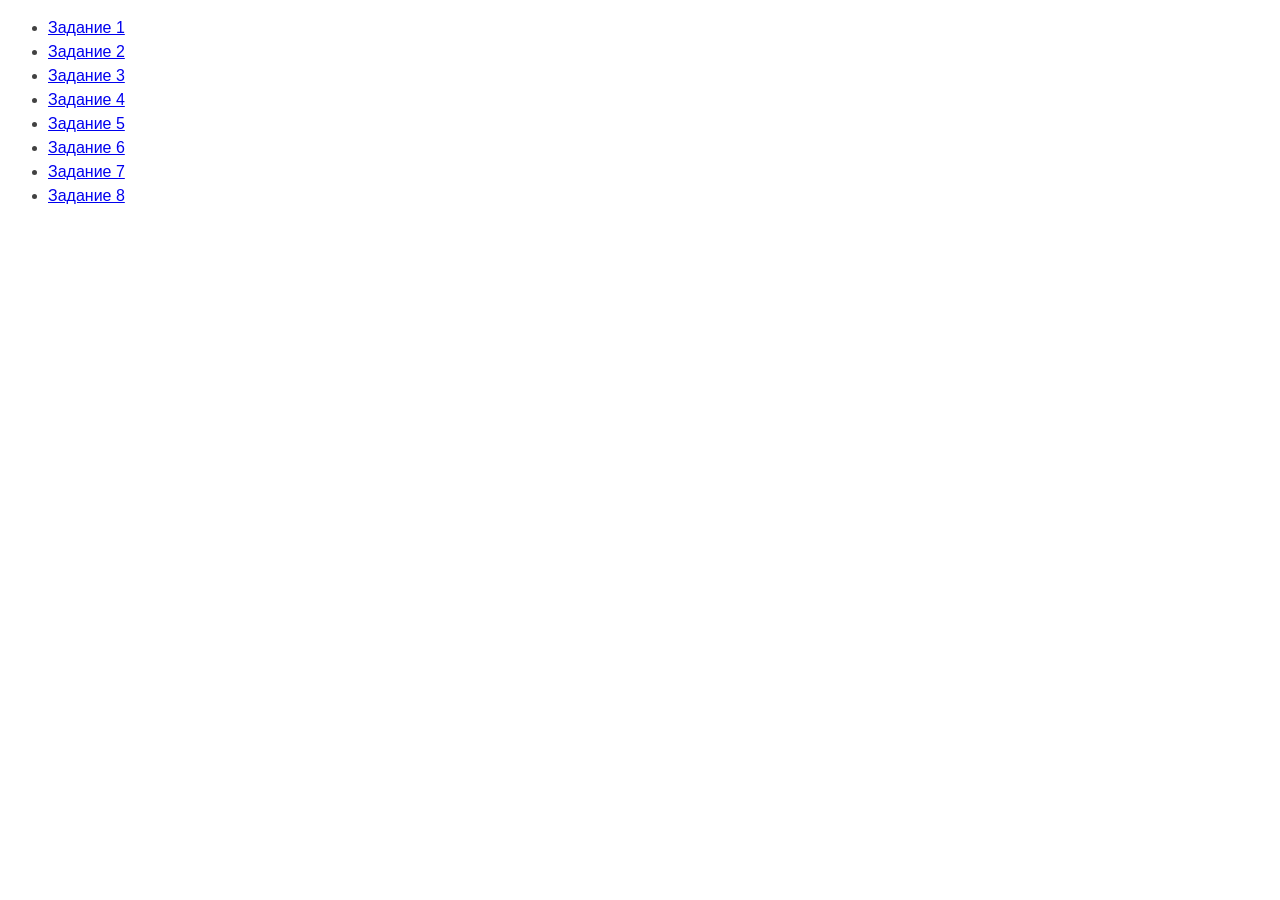
<file: index.html>
<!DOCTYPE html>
<html lang="ru">

<head>
    <meta charset="UTF-8" />
    <meta http-equiv="X-UA-Compatible" content="IE=edge" />
    <meta name="viewport" content="width=device-width, initial-scale=1.0" />
    <meta http-equiv="Permissions-Policy" content="interest-cohort=()" />
    <title>Страница навигации</title>
    <style>
        body {
            font-family: -apple-system, BlinkMacSystemFont, 'Segoe UI', Roboto,
                Oxygen, Ubuntu, Cantarell, 'Open Sans', 'Helvetica Neue', sans-serif;
            background-color: #fff;
            color: #424242;
            line-height: 1.5;
        }
    </style>
</head>

<body>
    <ul>
        <li><a href="task-01.html">Задание 1</a></li>
        <li><a href="task-02.html">Задание 2</a></li>
        <li><a href="task-03.html">Задание 3</a></li>
        <li><a href="task-04.html">Задание 4</a></li>
        <li><a href="task-05.html">Задание 5</a></li>
        <li><a href="task-06.html">Задание 6</a></li>
        <li><a href="task-07.html">Задание 7</a></li>
        <li><a href="task-08.html">Задание 8</a></li>
    </ul>
</body>

</html>
</file>
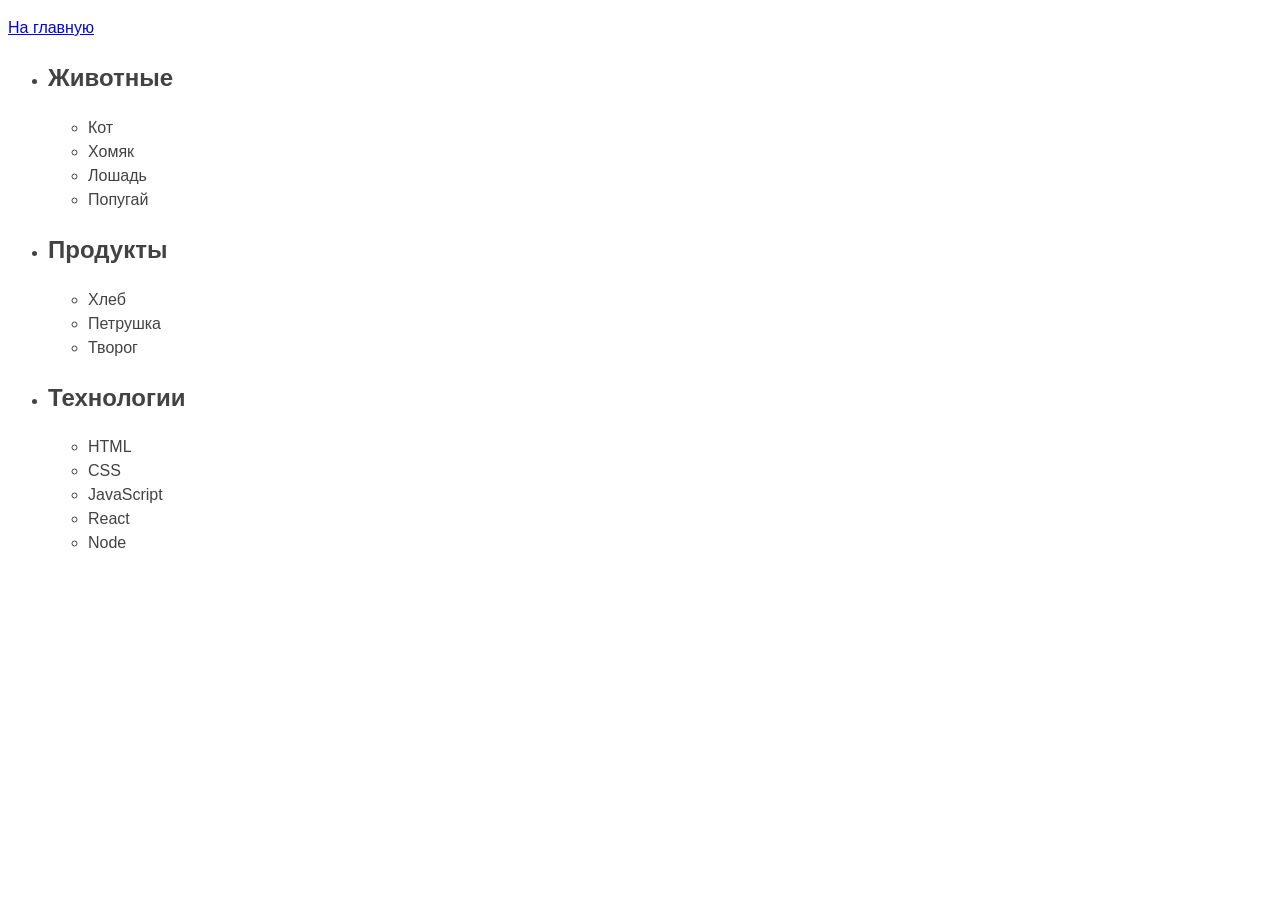
<file: task-01.html>
<!DOCTYPE html>
<html lang="ru">

<head>
    <meta charset="UTF-8" />
    <meta http-equiv="X-UA-Compatible" content="IE=edge" />
    <meta name="viewport" content="width=device-width, initial-scale=1.0" />
    <meta http-equiv="Permissions-Policy" content="interest-cohort=()" />
    <title>Задание 1</title>
    <style>
        body {
            font-family: -apple-system, BlinkMacSystemFont, 'Segoe UI', Roboto,
                Oxygen, Ubuntu, Cantarell, 'Open Sans', 'Helvetica Neue', sans-serif;
            background-color: #fff;
            color: #424242;
            line-height: 1.5;
        }
    </style>
</head>

<body>
    <p><a href="index.html">На главную</a></p>

    <ul id="categories">
        <li class="item">
            <h2>Животные</h2>

            <ul>
                <li>Кот</li>
                <li>Хомяк</li>
                <li>Лошадь</li>
                <li>Попугай</li>
            </ul>
        </li>
        <li class="item">
            <h2>Продукты</h2>

            <ul>
                <li>Хлеб</li>
                <li>Петрушка</li>
                <li>Творог</li>
            </ul>
        </li>
        <li class="item">
            <h2>Технологии</h2>

            <ul>
                <li>HTML</li>
                <li>CSS</li>
                <li>JavaScript</li>
                <li>React</li>
                <li>Node</li>
            </ul>
        </li>
    </ul>

    <script src="js/task-01.js" type="module"></script>
</body>

</html>
</file>
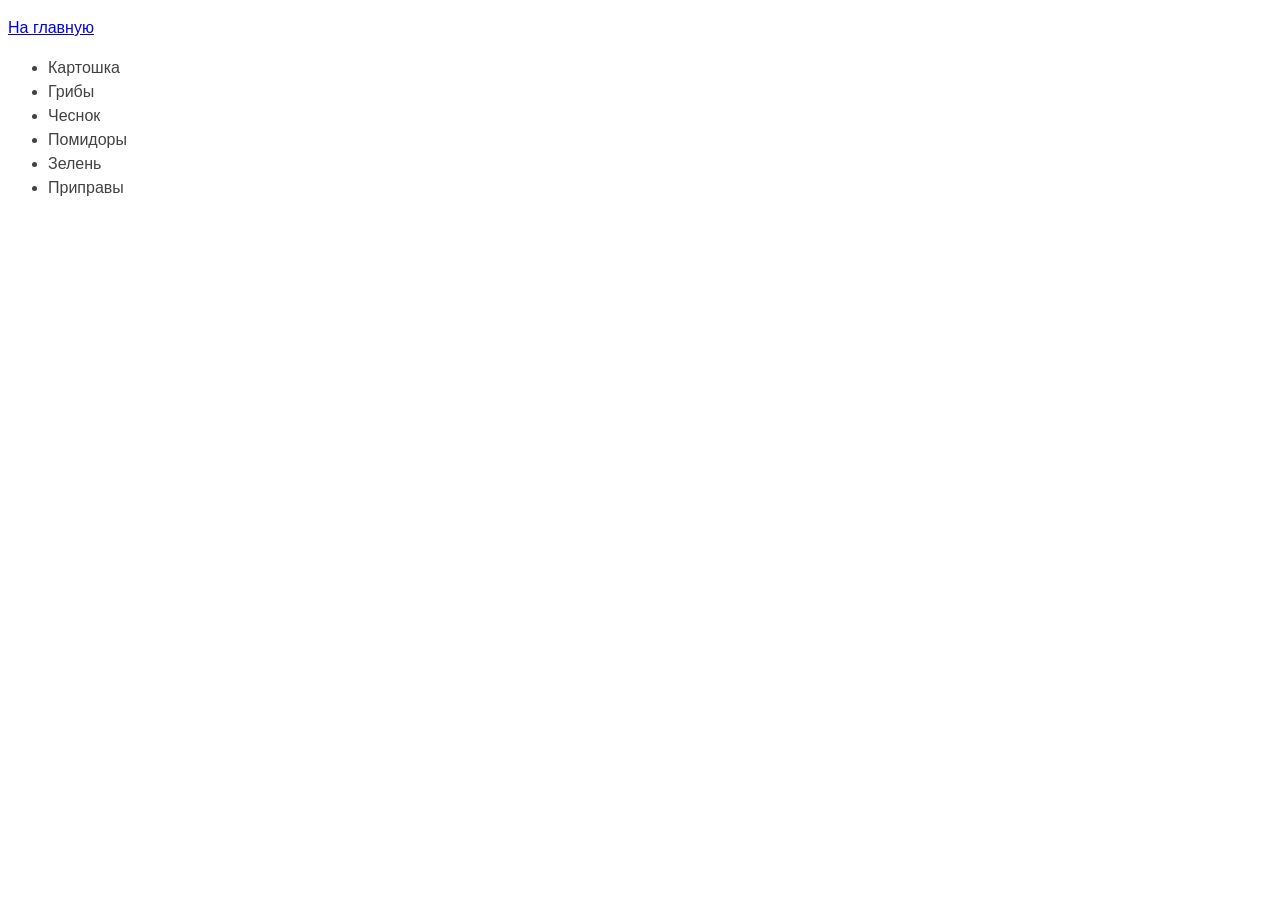
<file: task-02.html>
<!DOCTYPE html>
<html lang="ru">

<head>
    <meta charset="UTF-8" />
    <meta http-equiv="X-UA-Compatible" content="IE=edge" />
    <meta name="viewport" content="width=device-width, initial-scale=1.0" />
    <meta http-equiv="Permissions-Policy" content="interest-cohort=()" />
    <title>Задание 2</title>
    <style>
        body {
            font-family: -apple-system, BlinkMacSystemFont, 'Segoe UI', Roboto,
                Oxygen, Ubuntu, Cantarell, 'Open Sans', 'Helvetica Neue', sans-serif;
            background-color: #fff;
            color: #424242;
            line-height: 1.5;
        }
    </style>
</head>

<body>
    <p><a href="index.html">На главную</a></p>

    <ul id="ingredients"></ul>

    <script src="js/task-02.js" type="module"></script>
</body>

</html>
</file>
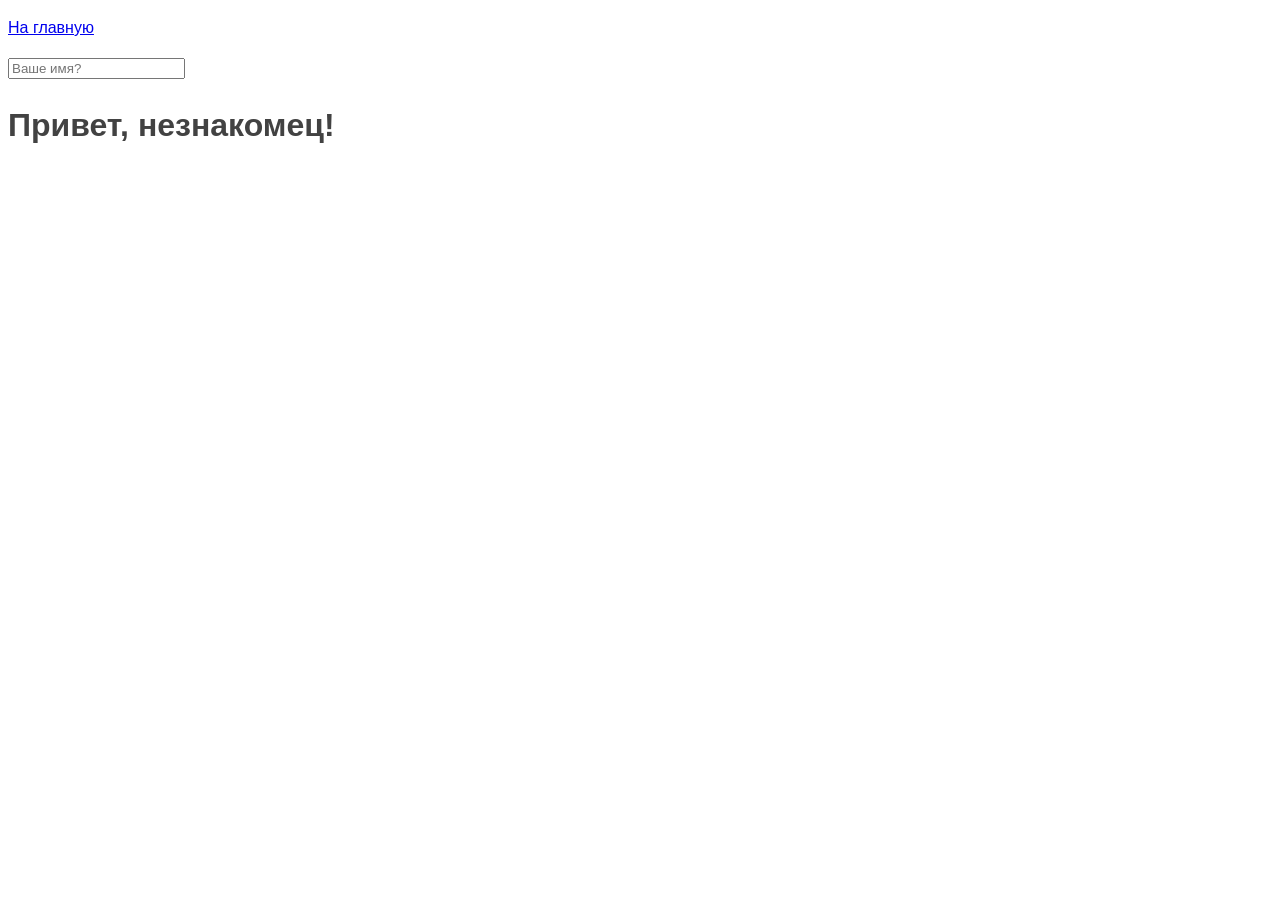
<file: task-05.html>
<!DOCTYPE html>
<html lang="ru">

<head>
    <meta charset="UTF-8" />
    <meta http-equiv="X-UA-Compatible" content="IE=edge" />
    <meta name="viewport" content="width=device-width, initial-scale=1.0" />
    <meta http-equiv="Permissions-Policy" content="interest-cohort=()" />
    <title>Задание 5</title>
    <style>
        body {
            font-family: -apple-system, BlinkMacSystemFont, 'Segoe UI', Roboto,
                Oxygen, Ubuntu, Cantarell, 'Open Sans', 'Helvetica Neue', sans-serif;
            background-color: #fff;
            color: #424242;
            line-height: 1.5;
        }
    </style>
</head>

<body>
    <p><a href="index.html">На главную</a></p>

    <input type="text" placeholder="Ваше имя?" id="name-input" />
    <h1>Привет, <span id="name-output">незнакомец</span>!</h1>

    <script src="js/task-05.js" type="module"></script>
</body>

</html>
</file>
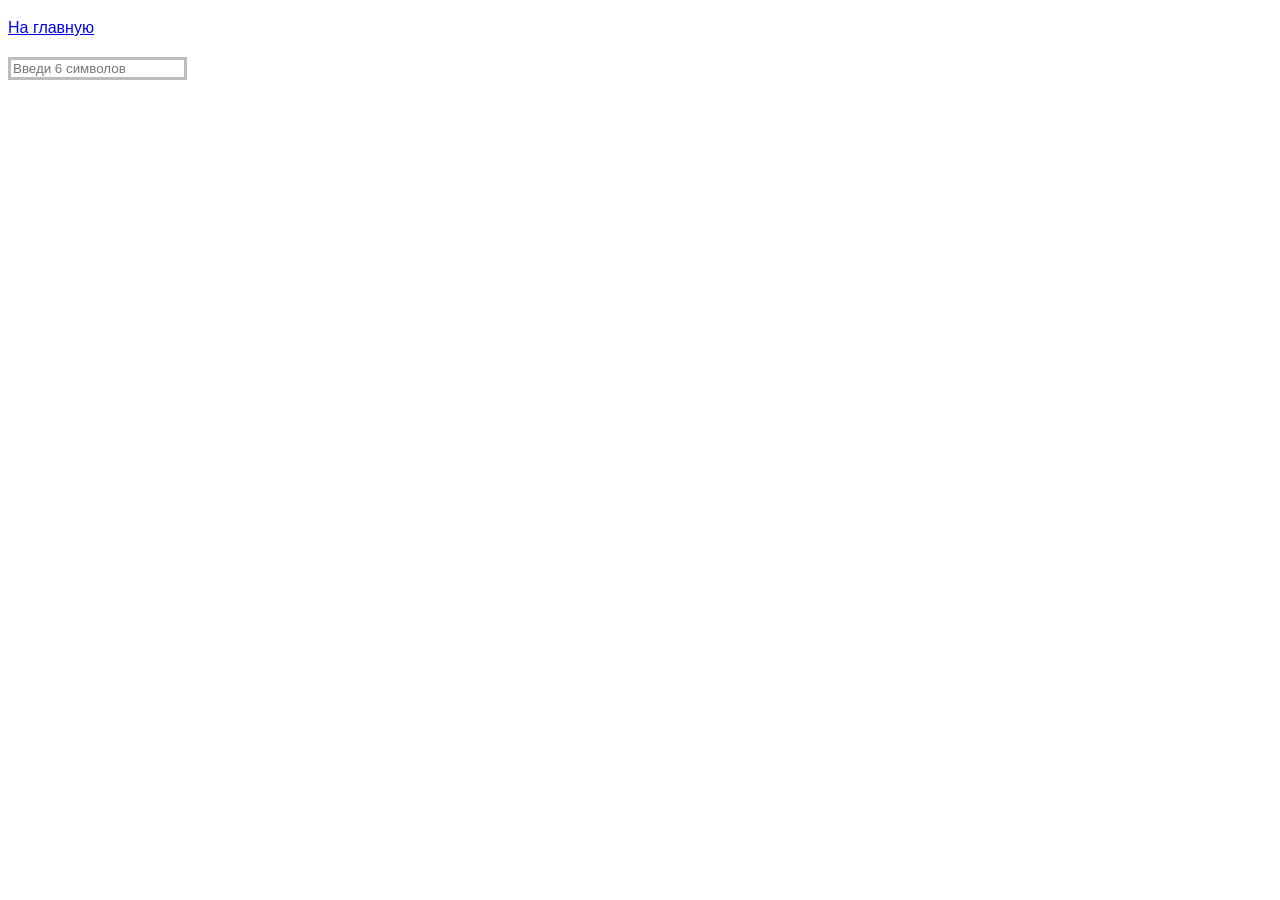
<file: task-06.html>
<!DOCTYPE html>
<html lang="ru">

<head>
    <meta charset="UTF-8" />
    <meta http-equiv="X-UA-Compatible" content="IE=edge" />
    <meta name="viewport" content="width=device-width, initial-scale=1.0" />
    <meta http-equiv="Permissions-Policy" content="interest-cohort=()" />
    <title>Задание 6</title>
    <style>
        body {
            font-family: -apple-system, BlinkMacSystemFont, 'Segoe UI', Roboto,
                Oxygen, Ubuntu, Cantarell, 'Open Sans', 'Helvetica Neue', sans-serif;
            background-color: #fff;
            color: #424242;
            line-height: 1.5;
        }

        #validation-input {
            border: 3px solid #bdbdbd;
        }

        #validation-input.valid {
            border-color: #4caf50;
        }

        #validation-input.invalid {
            border-color: #f44336;
        }
    </style>
</head>

<body>
    <p><a href="index.html">На главную</a></p>

    <input type="text" id="validation-input" data-length="6" placeholder="Введи 6 символов" />

    <script src="js/task-06.js" type="module"></script>
</body>

</html>
</file>
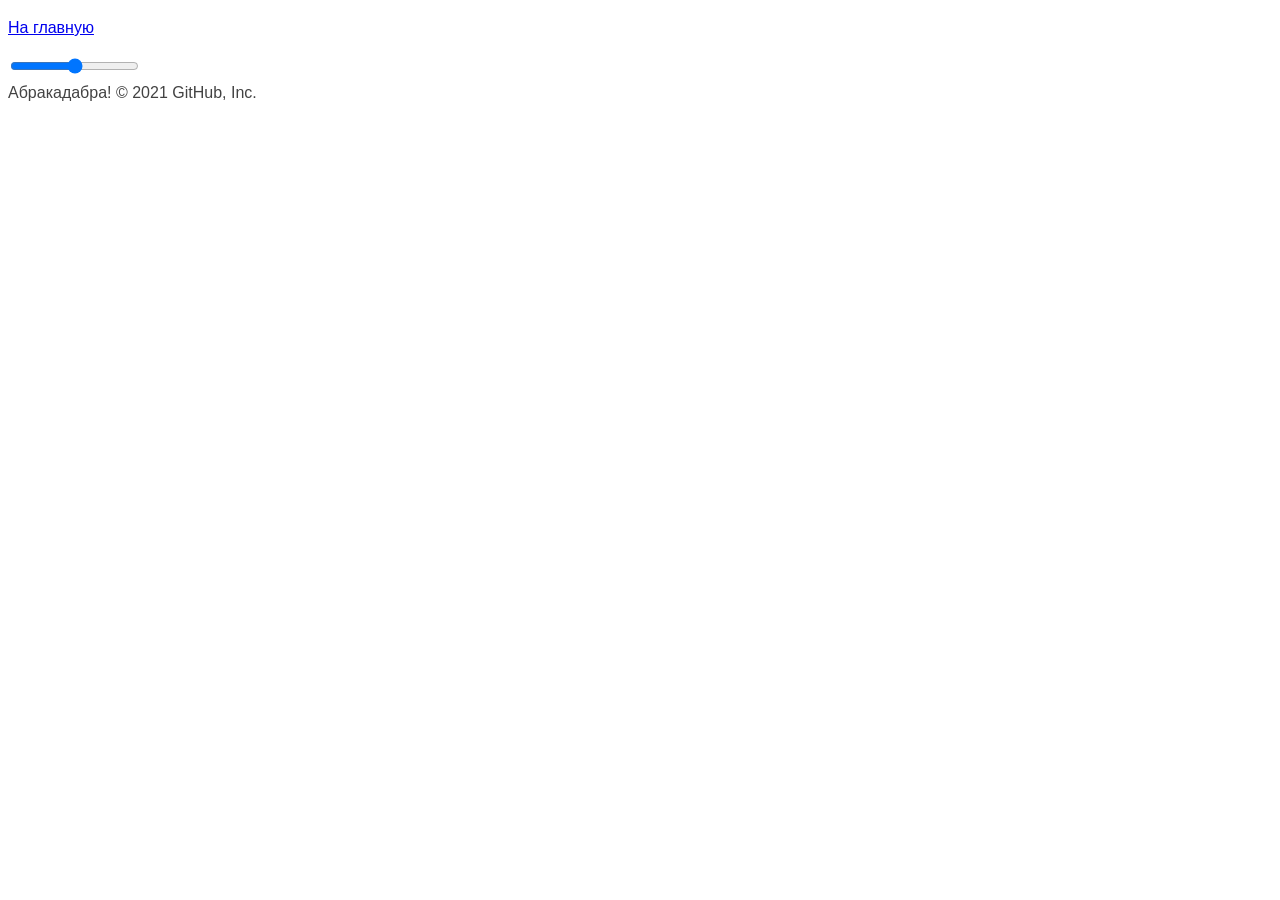
<file: task-07.html>
<!DOCTYPE html>
<html lang="ru">

<head>
    <meta charset="UTF-8" />
    <meta http-equiv="X-UA-Compatible" content="IE=edge" />
    <meta name="viewport" content="width=device-width, initial-scale=1.0" />
    <meta http-equiv="Permissions-Policy" content="interest-cohort=()" />
    <title>Задание 7</title>
    <style>
        body {
            font-family: -apple-system, BlinkMacSystemFont, 'Segoe UI', Roboto,
                Oxygen, Ubuntu, Cantarell, 'Open Sans', 'Helvetica Neue', sans-serif;
            background-color: #fff;
            color: #424242;
            line-height: 1.5;
        }
    </style>
</head>

<body>
    <p><a href="index.html">На главную</a></p>

    <input id="font-size-control" type="range" />
    <br />
    <span id="text">Абракадабра!</span>

    <script src="js/task-07.js" type="module"></script>
</body>

</html>
© 2021 GitHub, Inc.
</file>
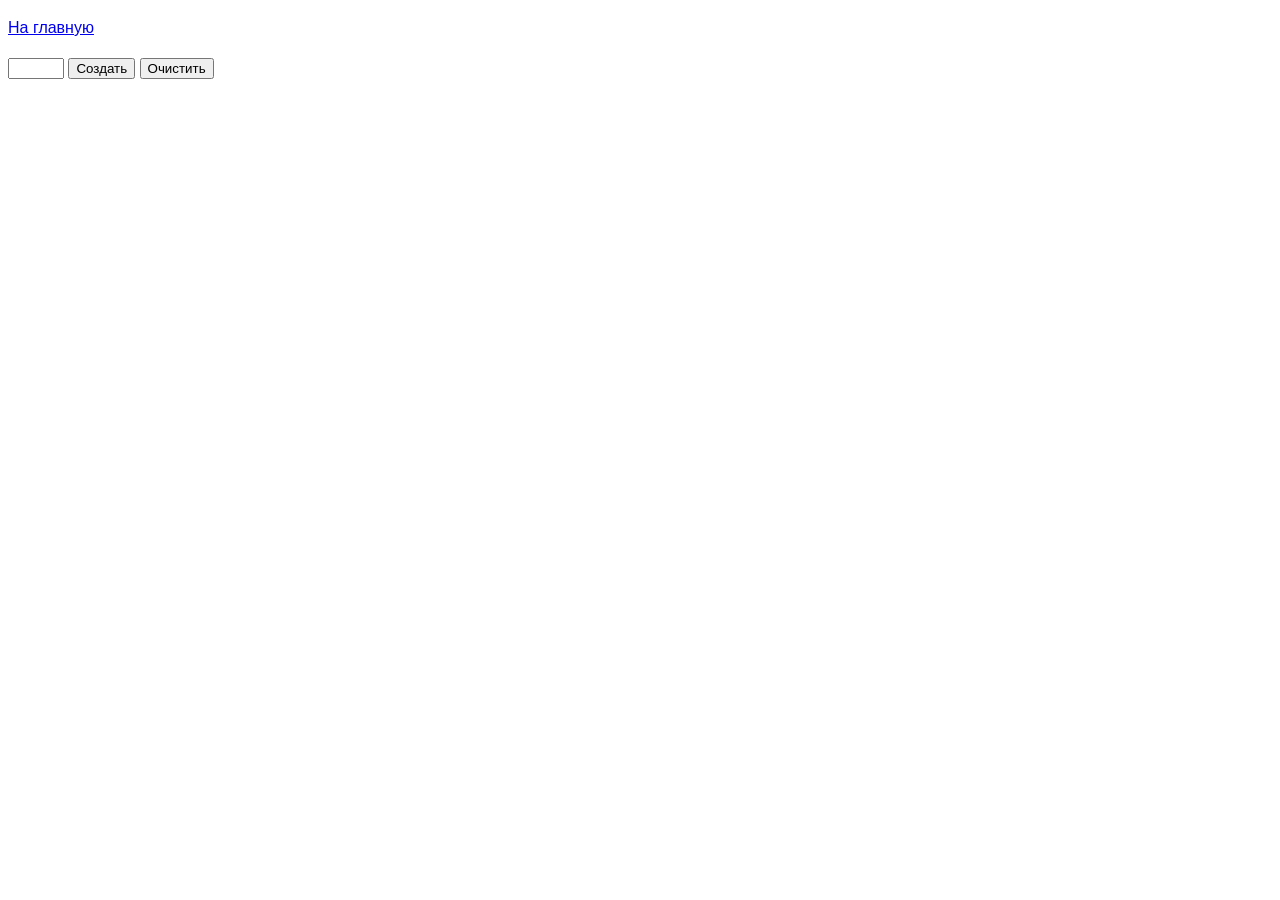
<file: task-08.html>
<!DOCTYPE html>
<html lang="ru">

<head>
    <meta charset="UTF-8" />
    <meta http-equiv="X-UA-Compatible" content="IE=edge" />
    <meta name="viewport" content="width=device-width, initial-scale=1.0" />
    <meta http-equiv="Permissions-Policy" content="interest-cohort=()" />
    <title>Задание 8</title>
    <style>
        body {
            font-family: -apple-system, BlinkMacSystemFont, 'Segoe UI', Roboto,
                Oxygen, Ubuntu, Cantarell, 'Open Sans', 'Helvetica Neue', sans-serif;
            line-height: 1.5;
        }
    </style>
</head>

<body>
    <p><a href="index.html">На главную</a></p>

    <div id="controls">
        <input type="number" min="0" max="100" step="1" />
        <button type="button" data-action="render">Создать</button>
        <button type="button" data-action="destroy">Очистить</button>
    </div>

    <div id="boxes"></div>

    <script src="js/task-08.js" type="module"></script>
</body>

</html>
</file>
